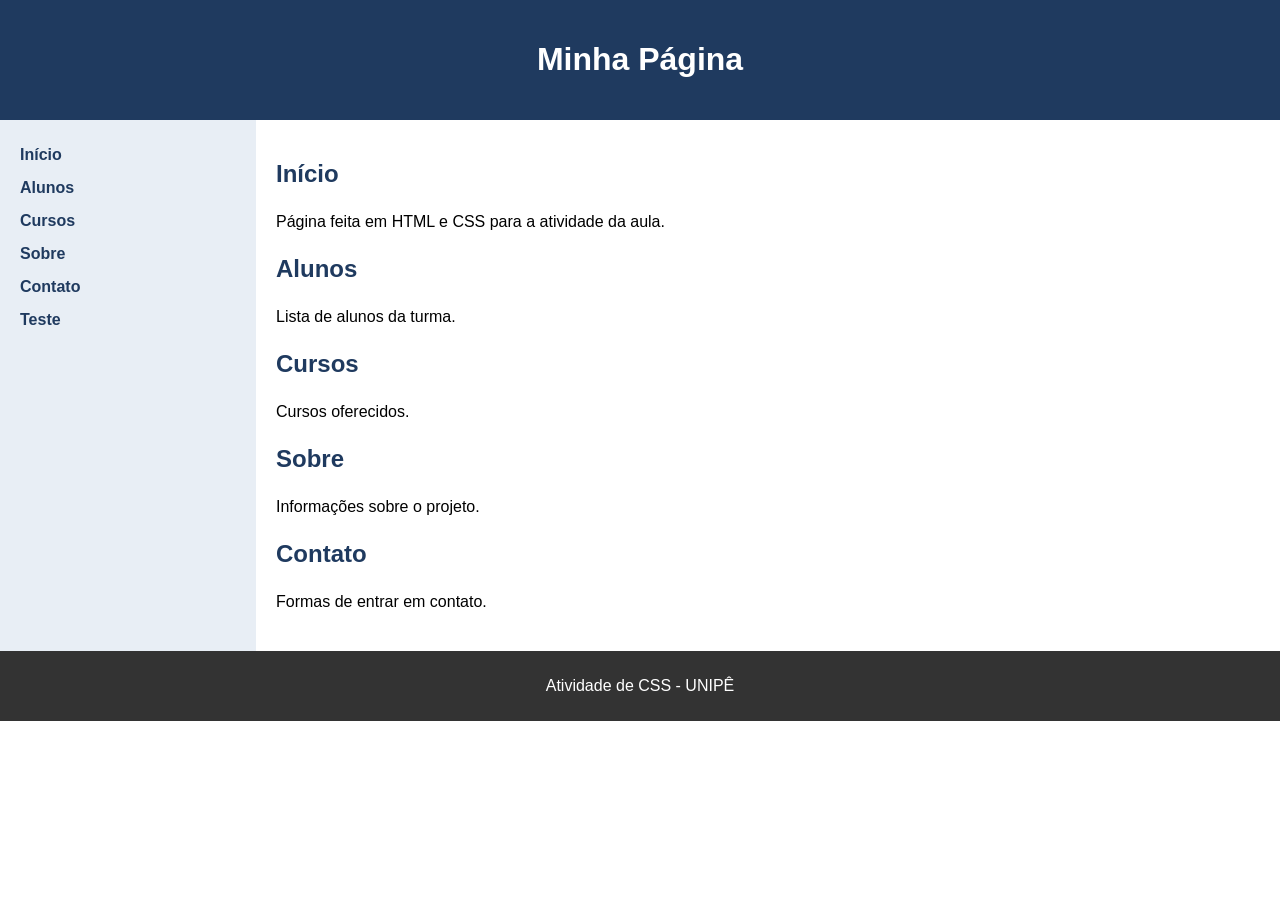
<file: index.html>
<!DOCTYPE html>
<html lang="pt-br">

<head>
    <meta charset="UTF-8">
    <meta name="viewport" content="width=device-width, initial-scale=1.0">
    <title>Minha Página</title>
    <link rel="stylesheet" href="css/teste.css">
</head>

<body>

    <div id="header">
        <h1>Minha Página</h1>
    </div>

    <div class="conteudo">
        <div id="menu">
            <ul>
                <li><a href="#inicio">Início</a></li>
                <li><a href="#alunos">Alunos</a></li>
                <li><a href="#cursos">Cursos</a></li>
                <li><a href="#sobre">Sobre</a></li>
                <li><a href="#contato">Contato</a></li>
                <li><a href="html/teste.html">Teste</a></li>
            </ul>
        </div>

        <div id="main">
            <h2 id="inicio">Início</h2>
            <p>Página feita em HTML e CSS para a atividade da aula.</p>

            <h2 id="alunos">Alunos</h2>
            <p>Lista de alunos da turma.</p>

            <h2 id="cursos">Cursos</h2>
            <p>Cursos oferecidos.</p>

            <h2 id="sobre">Sobre</h2>
            <p>Informações sobre o projeto.</p>

            <h2 id="contato">Contato</h2>
            <p>Formas de entrar em contato.</p>
        </div>
    </div>

    <div id="footer">
        <p>Atividade de CSS - UNIPÊ</p>
    </div>

</body>

</html>
</file>
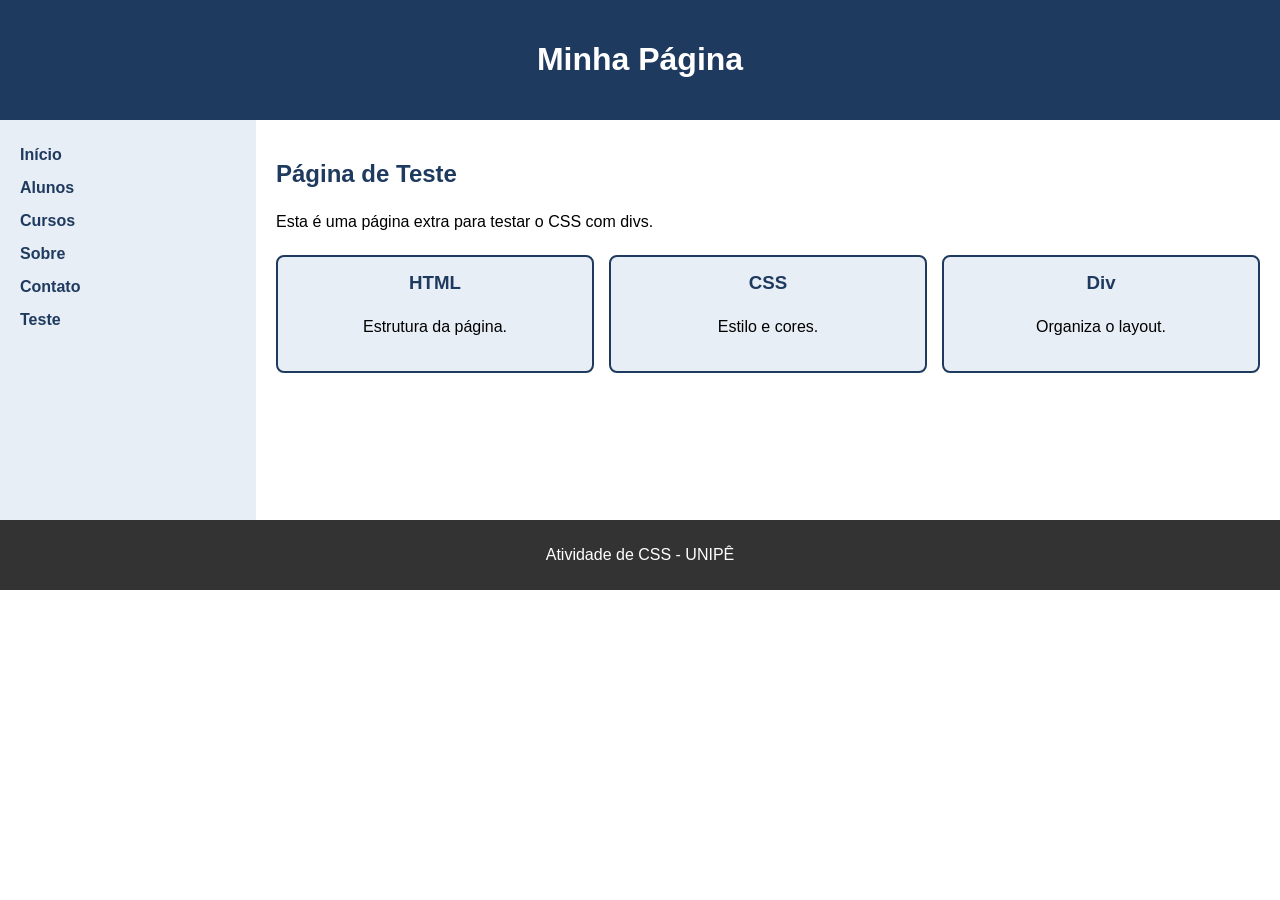
<file: html/teste.html>
<!DOCTYPE html>
<html lang="pt-br">

<head>
    <meta charset="UTF-8">
    <meta name="viewport" content="width=device-width, initial-scale=1.0">
    <title>Teste - Minha Página</title>
    <link rel="stylesheet" href="../css/teste.css">
</head>

<body>

    <div id="header">
        <h1>Minha Página</h1>
    </div>

    <div class="conteudo">
        <div id="menu">
            <ul>
                <li><a href="../index.html#inicio">Início</a></li>
                <li><a href="../index.html#alunos">Alunos</a></li>
                <li><a href="../index.html#cursos">Cursos</a></li>
                <li><a href="../index.html#sobre">Sobre</a></li>
                <li><a href="../index.html#contato">Contato</a></li>
                <li><a href="teste.html">Teste</a></li>
            </ul>
        </div>

        <div id="main">
            <h2>Página de Teste</h2>
            <p>Esta é uma página extra para testar o CSS com divs.</p>

            <div class="caixas">
                <div class="caixa">
                    <h3>HTML</h3>
                    <p>Estrutura da página.</p>
                </div>
                <div class="caixa">
                    <h3>CSS</h3>
                    <p>Estilo e cores.</p>
                </div>
                <div class="caixa">
                    <h3>Div</h3>
                    <p>Organiza o layout.</p>
                </div>
            </div>
        </div>
    </div>

    <div id="footer">
        <p>Atividade de CSS - UNIPÊ</p>
    </div>

</body>

</html>
</file>
<file: css/teste.css>
* {
    box-sizing: border-box;
}

body {
    margin: 0;
    font-family: Arial, Verdana, sans-serif;
    max-width: 100%;
}

#header {
    background-color: #1f3a5f;
    color: white;
    padding: 20px;
    text-align: center;
}

.conteudo {
    display: flex;
}

#menu {
    width: 20%;
    min-height: 400px;
    background-color: #e8eef5;
}

#menu ul {
    list-style-type: none;
    padding: 10px 20px;
}

#menu li {
    margin-bottom: 15px;
}

#menu a {
    text-decoration: none;
    color: #1f3a5f;
    font-weight: bold;
}

#menu a:hover {
    color: #d40303;
}

#main {
    flex: 1;
    padding: 20px;
    min-height: 350px;
}

#main h2 {
    color: #1f3a5f;
}

#main p {
    line-height: 1.7;
}

#footer {
    background-color: #333;
    color: white;
    padding: 10px;
    text-align: center;
}

@media (max-width: 768px) {
    .conteudo {
        flex-direction: column;
    }

    .caixas {
        flex-direction: column;
    }

    #menu {
        width: 100%;
        min-height: auto;
    }
}

/* Página de teste */

.caixas {
    display: flex;
    gap: 15px;
    margin-top: 20px;
}

.caixa {
    flex: 1;
    background-color: #e8eef5;
    border: 2px solid #1f3a5f;
    border-radius: 8px;
    padding: 15px;
    text-align: center;
}

.caixa h3 {
    color: #1f3a5f;
    margin-top: 0;
}

.caixa:hover {
    background-color: #1f3a5f;
    color: white;
}

.caixa:hover h3 {
    color: white;
}
</file>
